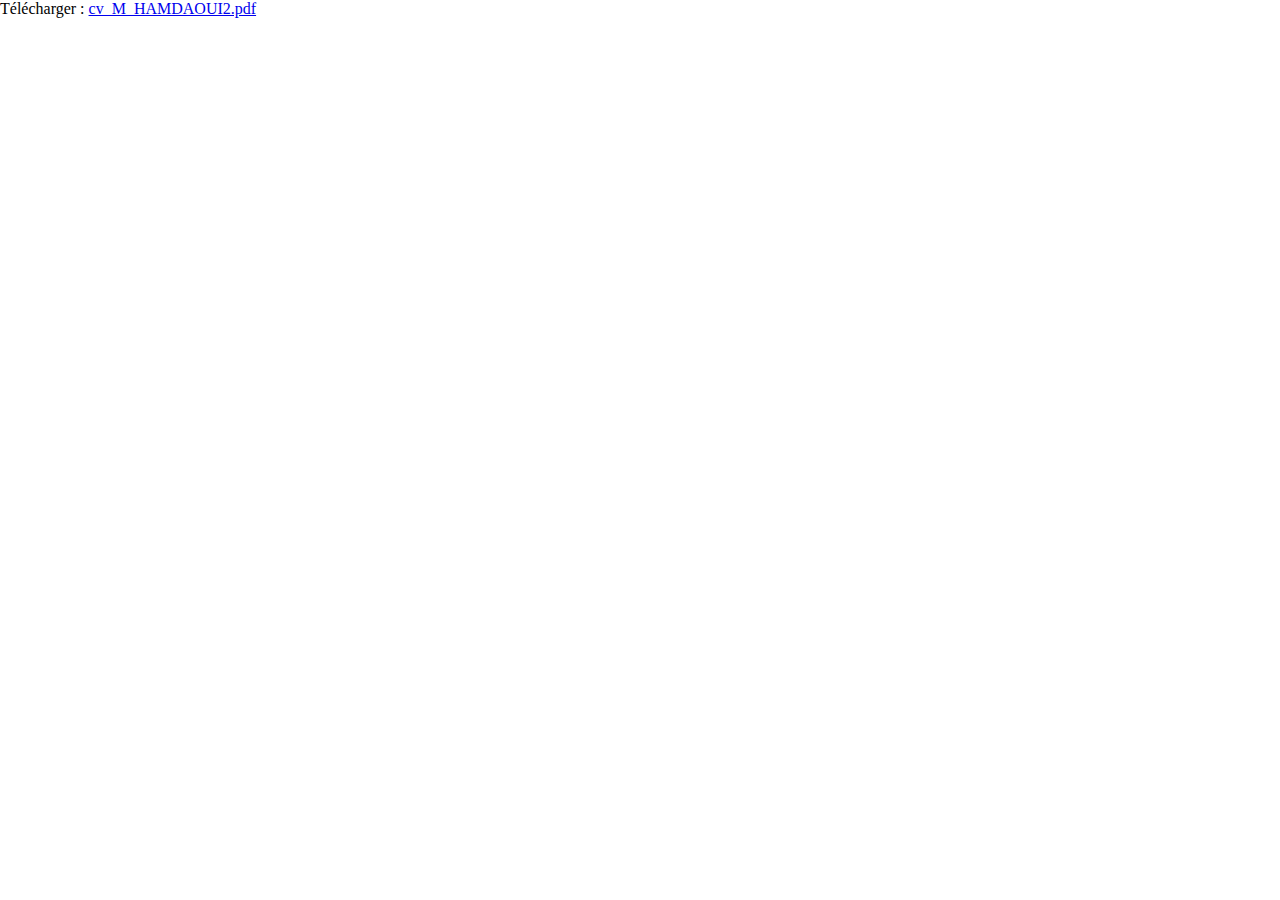
<file: cv.html>
<!DOCTYPE html>
<html>
<head>
	<meta charset="utf-8">
	<link rel="stylesheet" type="text/css" href="cv.css">
	<title>A Propos de moi</title>
</head>
<body>
	<div>
      <object data="cv_M_HAMDAOUI2.pdf" type="application/pdf">
        <p>Télécharger : <a href="cv_M_HAMDAOUI2.pdf">cv_M_HAMDAOUI2.pdf</a></p>
      </object>
    </div>
</body>
</html>
</file>
<file: cv.css>
html, body, div, object, p {
        margin:0;
        padding:0;
        border:0;
        width:100%;
        height:100%;
      }
 
      object {
        display:block;
      }
</file>
